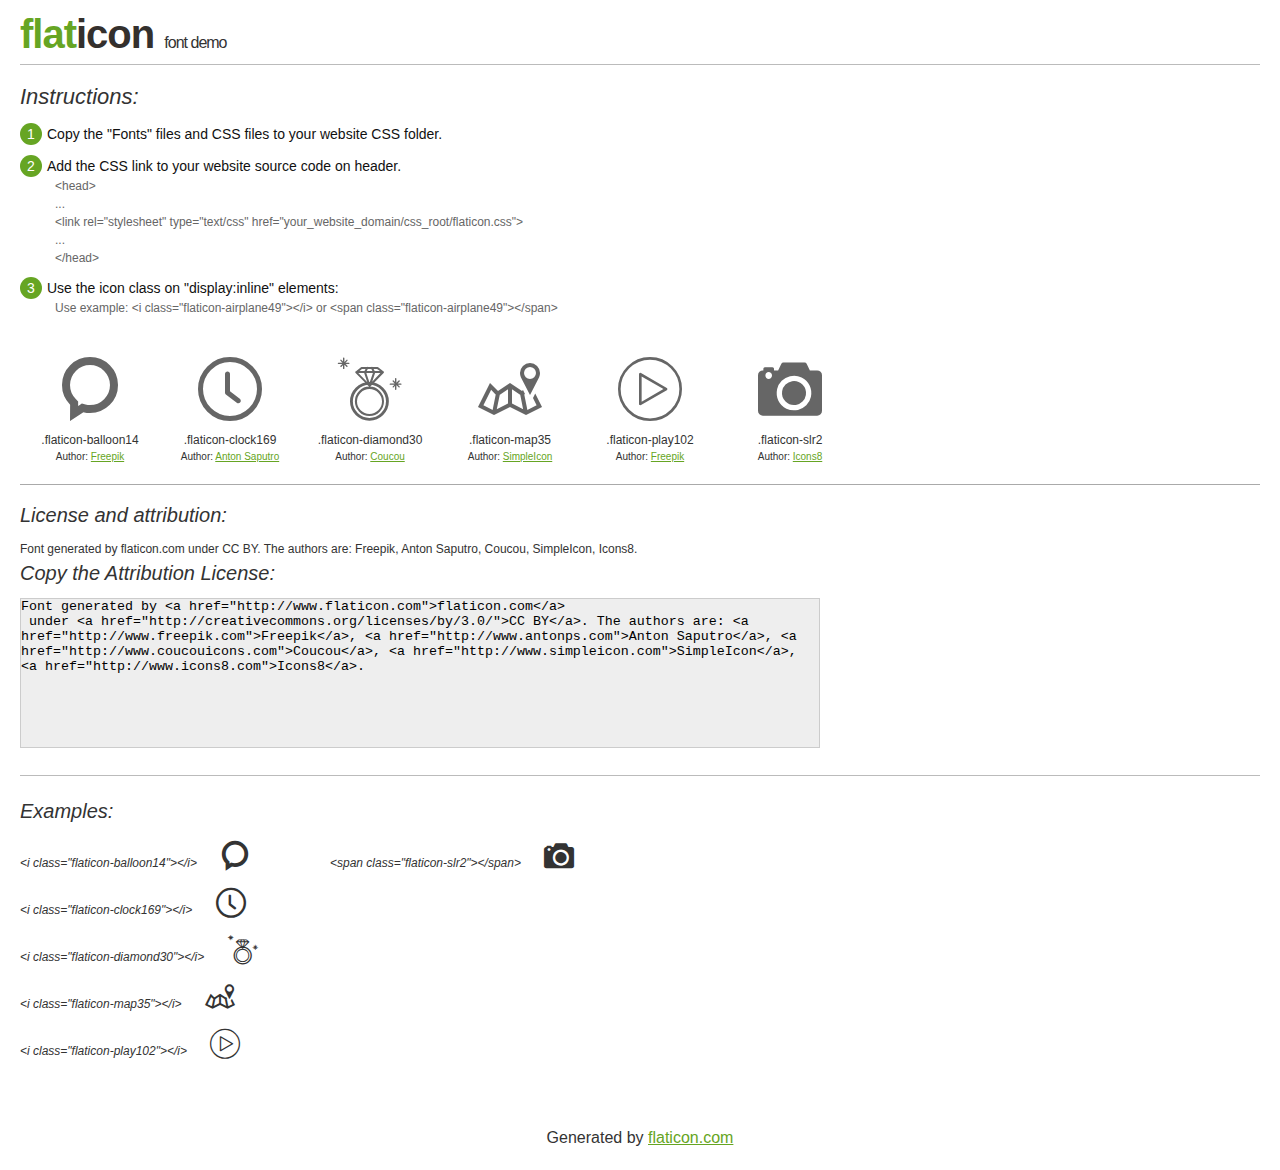
<file: css/flaticon/flaticon.html>
<!DOCTYPE html>
<html>

<head>
    <title>Flaticon WebFont</title>
    <link rel="stylesheet" type="text/css" href="flaticon.css">
    <meta charset="UTF-8">
    <style>
    body {
        font-family: sans-serif;
        line-height: 1.5;
        font-size: 16px;
        padding: 20px;
        color:#333;
    }
    * {
        -moz-box-sizing: border-box;
        -webkit-box-sizing: border-box;
        box-sizing: border-box;
        margin: 0;
        padding: 0;
    }
    [class^="flaticon-"]:before, [class*=" flaticon-"]:before, [class^="flaticon-"]:after, [class*=" flaticon-"]:after {
        font-family: Flaticon;
        font-size: 30px;
        font-style: normal;
        margin-left: 20px;
        color: #333;
    }
    .image p {
		font-size: 12px;
		margin: 0px;
		clear: none;
		width: 300px;
		line-height: 40px;
	}
    .text {
        float: left;
        font-size:14px;
        margin-top: 15px;
    }
    .text ul {
        margin-left:0px;
        color:#111;
        margin-bottom:20px;
    }
    .text .ex {
        font-size:12px;
        color:#666;
        margin-left:35px;
        display:block;
    }
    .text ul li {
        margin-top:10px;
        list-style:none;
    }
    .num {
        background:#66A523;
        color:#fff;
        border-radius:20px;
        padding:1px;
        display:inline-block;
        width:22px;
        height:22px;
        text-align:center;
        margin-right: 5px;
    }
    .text ul strong {
        font-weight:normal;
        color:#000;
    }
    .image {
        width: 280px;
        float: left;
        margin-bottom: 15px;
        margin-right: 30px;
    }
    #glyphs {
        clear: both;
    }
    .image p:nth-child(even) i {
        clear: none;
    }
    .glyph {
        display: inline-block;
        width: 120px;
        margin: 10px;
        text-align: center;
        vertical-align: top;
        background: #FFF;
    }
    .glyph .glyph-icon {
        padding: 10px;
        display: block;
        font-family:"Flaticon";
        font-size: 64px;
        line-height: 1;
    }
    .glyph .glyph-icon:before {
        font-size: 64px;
        color: #666;
        margin-left: 0;
    }
    .class-name {
        font-size: 12px;
    }
    .author-name {
		font-size: 10px;
	}
	a{
		color: #66A523;
	}
    .instructions {
        font-style:italic;
        font-size:22px;
        margin-bottom:10px;
    }
    .iconsuse {
        font-size:22px;
        font-style:italic;
        padding-top:20px;
        margin-top:20px;
        border-top:1px solid #bbb;
    }
    .usetitle {
        margin-bottom: 10px;
        font-size: 20px;
        font-style: italic;
    }
    .class-name:last-child {
        font-size: 10px;
        color:#888;
    }
    .class-name:last-child a {
        font-size: 10px;
        color:#555;
    }
    .class-name:last-child a:hover {
        color:#66A523;
    }
    .glyph > input {
        display: block;
        width: 100px;
        margin: 5px auto;
        text-align: center;
        font-size: 12px;
        cursor: text;
    }
    .glyph > input.icon-input {
        font-family:"Flaticon";
        font-size: 16px;
        margin-bottom: 10px;
    }
    h1.logo {
        font-size: 40px;
        letter-spacing: -1px;
        margin-top: -16px;
        text-transform: lowercase;
        border-bottom:1px solid #bbb;
    }
    h1.logo strong {
        font-size: 16px;
        font-family:sans-serif;
        font-weight:normal;
        color:#333;
    }
    h1.logo a {
        color:#34302d;
        text-decoration: none;
    }
    h1.logo a span {
        color:#66A523;
    }
    #footer {
        padding-top:40px;
        clear:both;
        text-align:center;
    }
    #footer a {
        color:#66A523;
    }
    textarea {
		margin: 0px;
		width: 800px;
		height: 150px;
		border: 1px solid #CCC;
		resize: none;
		background: #EEE;
    }
    .author-link, .attrDiv a{
    	font-size: 12px;
    	color: #333;
    	text-decoration: none;
    }
    .external {
    	display: block;
    }
    .attrDiv {
		font-size: 12px;
	}
    .attribution {
        border-top: 1px solid #AAA;
        margin: 10px 0;
        padding-top: 15px;
    }
    </style>
</head>

<body>
    <header>
        <h1 class="logo">
            <a href="http://www.flaticon.com">
                <span>FLAT</span>ICON</a>
            <strong>Font Demo</strong>
        </h1>
    </header>

    <section class="demo">
        <div class="text">

            <div class="instructions">Instructions:</div>

            <ul>
                <li>
                    <p>
                        <span class="num">1</span>Copy the "Fonts" files and CSS files to your website CSS folder.
                </li>
                <li>
                    <p>
                        <span class="num">2</span>Add the CSS link to your website source code on header.
                        <br />
                        <span class="ex">&lt;head&gt;
                            <br/>...
                            <br/>&lt;link rel="stylesheet" type="text/css" href="your_website_domain/css_root/flaticon.css"&gt;
                            <br/>...
                            <br/>&lt;/head&gt;</span>
                </li>

                <li>
                    <p>
                        <span class="num">3</span>Use the icon class on "display:inline" elements:
                        <br />
                        <span class="ex">Use example: &lt;i class=&quot;flaticon-airplane49&quot;&gt;&lt;/i&gt; or &lt;span class=&quot;flaticon-airplane49&quot;&gt;&lt;/span&gt;</span>
                </li>
            </ul>
        </div>

    </section>

    <section id="glyphs"><div class="glyph">
		<div class="glyph-icon flaticon-balloon14"></div>
		<div class="class-name">.flaticon-balloon14</div><div class="author-name">Author: <a href="http://www.flaticon.com/free-icon/circular-speech-bubble_1095">Freepik</a></div></div><div class="glyph">
		<div class="glyph-icon flaticon-clock169"></div>
		<div class="class-name">.flaticon-clock169</div><div class="author-name">Author: <a href="http://www.flaticon.com/free-icon/circular-wall-clock_70446">Anton Saputro</a></div></div><div class="glyph">
		<div class="glyph-icon flaticon-diamond30"></div>
		<div class="class-name">.flaticon-diamond30</div><div class="author-name">Author: <a href="http://www.flaticon.com/free-icon/diamond-ring-jewel-outline-from-top-view_39771">Coucou</a></div></div><div class="glyph">
		<div class="glyph-icon flaticon-map35"></div>
		<div class="class-name">.flaticon-map35</div><div class="author-name">Author: <a href="http://www.flaticon.com/free-icon/map-with-placeholder_33409">SimpleIcon</a></div></div><div class="glyph">
		<div class="glyph-icon flaticon-play102"></div>
		<div class="class-name">.flaticon-play102</div><div class="author-name">Author: <a href="http://www.flaticon.com/free-icon/play-arrow-triangle-in-circular-button-outline_60618">Freepik</a></div></div><div class="glyph">
		<div class="glyph-icon flaticon-slr2"></div>
		<div class="class-name">.flaticon-slr2</div><div class="author-name">Author: <a href="http://www.flaticon.com/free-icon/slr-camera_48445">Icons8</a></div></div></section>

<section class="attribution">

	<div class="usetitle">License and attribution:</div><div class="attrDiv">Font generated by <a href="http://www.flaticon.com">flaticon.com</a>
 under <a href="http://creativecommons.org/licenses/by/3.0/">CC BY</a>. The authors are: <a href="http://www.freepik.com">Freepik</a>, <a href="http://www.antonps.com">Anton Saputro</a>, <a href="http://www.coucouicons.com">Coucou</a>, <a href="http://www.simpleicon.com">SimpleIcon</a>, <a href="http://www.icons8.com">Icons8</a>.</div><div class="usetitle">Copy the Attribution License:</div>

<textarea onclick="this.focus();this.select();">Font generated by &lt;a href=&quot;http://www.flaticon.com&quot;&gt;flaticon.com&lt;/a&gt;
 under &lt;a href=&quot;http://creativecommons.org/licenses/by/3.0/&quot;&gt;CC BY&lt;/a&gt;. The authors are: &lt;a href=&quot;http://www.freepik.com&quot;&gt;Freepik&lt;/a&gt;, &lt;a href=&quot;http://www.antonps.com&quot;&gt;Anton Saputro&lt;/a&gt;, &lt;a href=&quot;http://www.coucouicons.com&quot;&gt;Coucou&lt;/a&gt;, &lt;a href=&quot;http://www.simpleicon.com&quot;&gt;SimpleIcon&lt;/a&gt;, &lt;a href=&quot;http://www.icons8.com&quot;&gt;Icons8&lt;/a&gt;.</textarea>

</section>

<section class="iconsuse">
    	<div class="usetitle">Examples:</div>
		<div class="image"><p>&lt;i class=&quot;flaticon-balloon14&quot;&gt;&lt;/i&gt; <i class="flaticon-balloon14"></i></p><p>&lt;i class=&quot;flaticon-clock169&quot;&gt;&lt;/i&gt; <i class="flaticon-clock169"></i></p><p>&lt;i class=&quot;flaticon-diamond30&quot;&gt;&lt;/i&gt; <i class="flaticon-diamond30"></i></p><p>&lt;i class=&quot;flaticon-map35&quot;&gt;&lt;/i&gt; <i class="flaticon-map35"></i></p><p>&lt;i class=&quot;flaticon-play102&quot;&gt;&lt;/i&gt; <i class="flaticon-play102"></i></p></div><div class="image"><p>&lt;span class=&quot;flaticon-slr2&quot;&gt;&lt;/span&gt; <span class="flaticon-slr2"></span></p></div>
</section>
<div id="footer">
    <div>Generated by <a href="http://www.flaticon.com">flaticon.com</a>
    </div>
</div>
	</body>
</html>
</file>
<file: css/flaticon/flaticon.css>
@font-face {
	font-family: "Flaticon";
	src: url("flaticon.eot");
	src: url("flaticon.eot#iefix") format("embedded-opentype"),
	url("flaticon.woff") format("woff"),
	url("flaticon.ttf") format("truetype"),
	url("flaticon.svg") format("svg");
	font-weight: normal;
	font-style: normal;
}
[class^="flaticon-"]:before, [class*=" flaticon-"]:before,
[class^="flaticon-"]:after, [class*=" flaticon-"]:after {   
	font-family: Flaticon;
	font-size: 40px;
	font-style: normal;
}.flaticon-balloon14:before {
	content: "\e000";
}
.flaticon-clock169:before {
	content: "\e001";
}
.flaticon-diamond30:before {
	content: "\e002";
}
.flaticon-map35:before {
	content: "\e003";
}
.flaticon-play102:before {
	content: "\e004";
}
.flaticon-slr2:before {
	content: "\e005";
}
</file>
